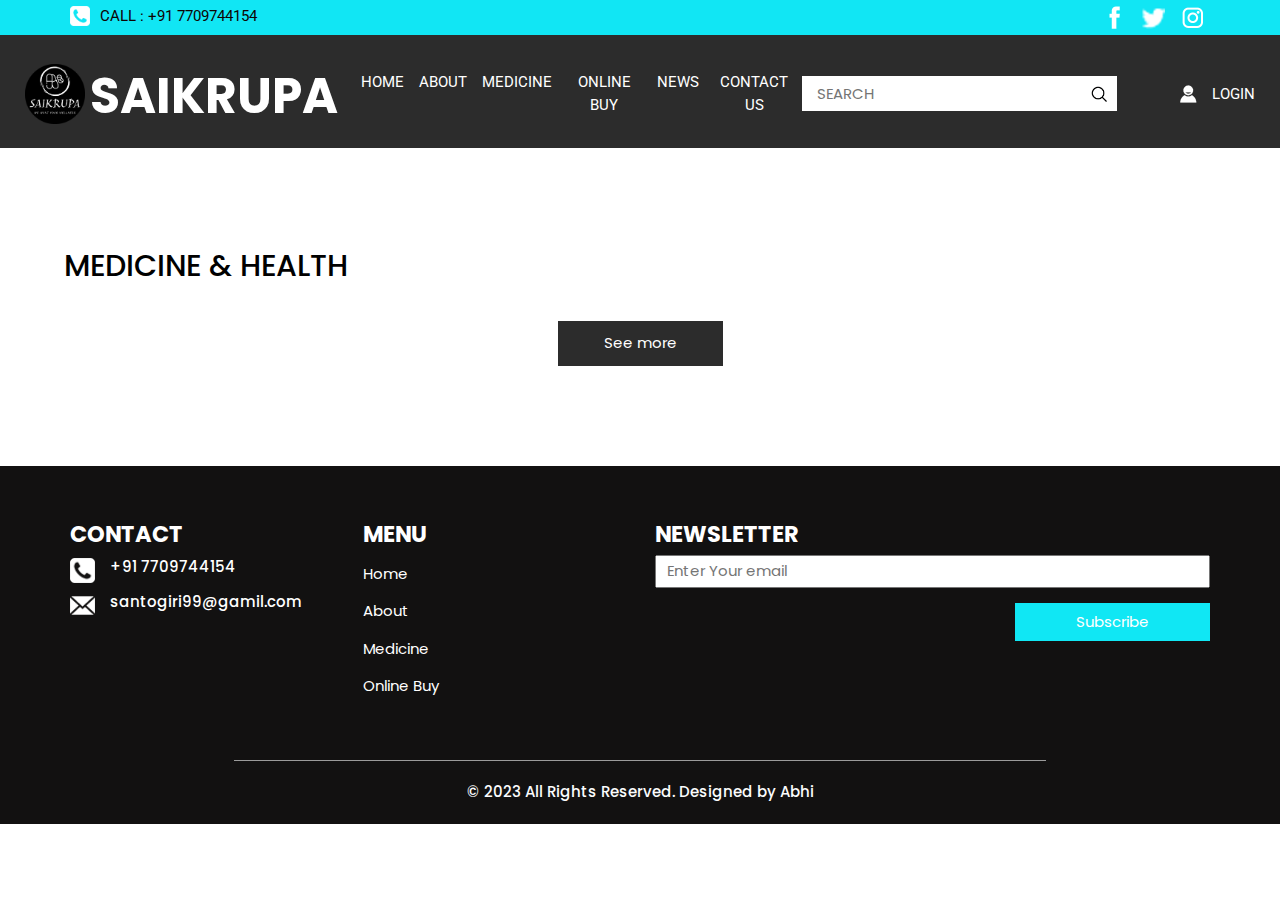
<file: Saikrupa Web/buy.html>
<!DOCTYPE html>
<html>

<head>
  <!-- Basic -->
  <meta charset="utf-8" />
  <meta http-equiv="X-UA-Compatible" content="IE=edge" />
  <!-- Mobile Metas -->
  <meta name="viewport" content="width=device-width, initial-scale=1, shrink-to-fit=no" />
  <!-- Site Metas -->
  <meta name="keywords" content="" />
  <meta name="description" content="" />
  <meta name="author" content="" />

  <title>SAIKRUPA</title>

  <!-- slider stylesheet -->
  <link rel="stylesheet" type="text/css"
    href="https://cdnjs.cloudflare.com/ajax/libs/OwlCarousel2/2.1.3/assets/owl.carousel.min.css" />

  <!-- font awesome style -->
  <link rel="stylesheet" href="https://cdnjs.cloudflare.com/ajax/libs/font-awesome/4.7.0/css/font-awesome.min.css">


  <!-- bootstrap core css -->
  <link rel="stylesheet" type="text/css" href="css/bootstrap.css" />

  <!-- fonts style -->
  <link href="https://fonts.googleapis.com/css?family=Poppins:400,600,700|Roboto:400,700&display=swap" rel="stylesheet">

  <!-- Custom styles for this template -->
  <link href="css/style.css" rel="stylesheet" />
  <!-- responsive style -->
  <link href="css/responsive.css" rel="stylesheet" />
</head>

<body class="sub_page">
  <div class="hero_area">
    <!-- header section strats -->
    <header class="header_section">
      <div class="container">
        <div class="top_contact-container">
          <div class="tel_container">
            <a href="">
              <img src="images/telephone-symbol-button.png" alt=""> Call : +91 7709744154
            </a>
          </div>
          <div class="social-container">
            <a href="">
              <img src="images/fb.png" alt="" class="s-1">
            </a>
            <a href="">
              <img src="images/twitter.png" alt="" class="s-2">
            </a>
            <a href="">
              <img src="images/instagram.png" alt="" class="s-3">
            </a>
          </div>
        </div>
      </div>
      <div class="container-fluid">
        <nav class="navbar navbar-expand-lg custom_nav-container pt-3">
          <a class="navbar-brand" href="index.html">
            <img src="images/logo.png" alt="">
            <span>
              SAIKRUPA
            </span>
          </a>
          <button class="navbar-toggler" type="button" data-toggle="collapse" data-target="#navbarSupportedContent"
            aria-controls="navbarSupportedContent" aria-expanded="false" aria-label="Toggle navigation">
            <span class="navbar-toggler-icon"></span>
          </button>

          <div class="collapse navbar-collapse" id="navbarSupportedContent">
            <div class="d-flex  flex-column flex-lg-row align-items-center w-100 justify-content-between">
              <ul class="navbar-nav  ">
                <li class="nav-item active">
                  <a class="nav-link" href="index.html">Home <span class="sr-only">(current)</span></a>
                </li>
                <li class="nav-item">
                  <a class="nav-link" href="about.html"> About </a>
                </li>
                <li class="nav-item">
                  <a class="nav-link" href="medicine.html"> Medicine </a>
                </li>
                <li class="nav-item">
                  <a class="nav-link" href="buy.html"> Online Buy </a>
                </li>
                <li class="nav-item">
                  <a class="nav-link" href="news.html"> News </a>
                </li>
                <li class="nav-item">
                  <a class="nav-link" href="contact.html">Contact us</a>
                </li>
              </ul>
              <form class="form-inline ">
                <input type="search" placeholder="Search">
                <button class="btn  my-2 my-sm-0 nav_search-btn" type="submit"></button>
              </form>
              <div class="login_btn-contanier ml-0 ml-lg-5">
                <a href="">
                  <img src="images/user.png" alt="">
                  <span>
                    Login
                  </span>
                </a>
              </div>
            </div>
          </div>

        </nav>
      </div>
    </header>
    <!-- end header section -->
  </div>





  <!-- health section -->

  <section class="health_section layout_padding">
    <div class="health_carousel-container">
      <h2 class="text-uppercase">
        Medicine & Health

      <!-- </h2>
      <div class="carousel-wrap layout_padding2">
        <div class="owl-carousel">
          <div class="item">
            <div class="box">
              <div class="btn_container">
                <a href="">
                  Buy Now
                </a>
              </div>
              <div class="img-box">
                <img src="images/p-1.jpg" alt="">
              </div>
              <div class="detail-box">
                <div class="star_container">
                  <i class="fa fa-star" aria-hidden="true"></i>
                  <i class="fa fa-star" aria-hidden="true"></i>
                  <i class="fa fa-star" aria-hidden="true"></i>
                  <i class="fa fa-star" aria-hidden="true"></i>
                  <i class="fa fa-star-o" aria-hidden="true"></i>

                </div>
                <div class="text">
                  <h6>
                    Health
                  </h6>
                  <h6 class="price">
                    <span>
                      $
                    </span>
                    30
                  </h6>
                </div>
              </div>
            </div>
            <div class="box">
              <div class="btn_container">
                <a href="">
                  Buy Now
                </a>
              </div>
              <div class="img-box">
                <img src="images/p-5.jpg" alt="">
              </div>
              <div class="detail-box">
                <div class="star_container">
                  <i class="fa fa-star" aria-hidden="true"></i>
                  <i class="fa fa-star" aria-hidden="true"></i>
                  <i class="fa fa-star" aria-hidden="true"></i>
                  <i class="fa fa-star" aria-hidden="true"></i>
                  <i class="fa fa-star-o" aria-hidden="true"></i>

                </div>
                <div class="text">
                  <h6>
                    Health
                  </h6>
                  <h6 class="price">
                    <span>
                      $
                    </span>
                    30
                  </h6>
                </div>
              </div>
            </div>
          </div>
          <div class="item">
            <div class="box">
              <div class="btn_container">
                <a href="">
                  Buy Now
                </a>
              </div>
              <div class="img-box">
                <img src="images/p-2.jpg" alt="">
              </div>
              <div class="detail-box">
                <div class="star_container">
                  <i class="fa fa-star" aria-hidden="true"></i>
                  <i class="fa fa-star" aria-hidden="true"></i>
                  <i class="fa fa-star" aria-hidden="true"></i>
                  <i class="fa fa-star" aria-hidden="true"></i>
                  <i class="fa fa-star-o" aria-hidden="true"></i>

                </div>
                <div class="text">
                  <h6>
                    Health
                  </h6>
                  <h6 class="price">
                    <span>
                      $
                    </span>
                    30
                  </h6>
                </div>
              </div>
            </div>
            <div class="box">
              <div class="btn_container">
                <a href="">
                  Buy Now
                </a>
              </div>
              <div class="img-box">
                <img src="images/p-5.jpg" alt="">
              </div>
              <div class="detail-box">
                <div class="star_container">
                  <i class="fa fa-star" aria-hidden="true"></i>
                  <i class="fa fa-star" aria-hidden="true"></i>
                  <i class="fa fa-star" aria-hidden="true"></i>
                  <i class="fa fa-star" aria-hidden="true"></i>
                  <i class="fa fa-star-o" aria-hidden="true"></i>

                </div>
                <div class="text">
                  <h6>
                    Health
                  </h6>
                  <h6 class="price">
                    <span>
                      $
                    </span>
                    30
                  </h6>
                </div>
              </div>
            </div>
          </div>
          <div class="item">
            <div class="box">
              <div class="btn_container">
                <a href="">
                  Buy Now
                </a>
              </div>
              <div class="img-box">
                <img src="images/p-3.jpg" alt="">
              </div>
              <div class="detail-box">
                <div class="star_container">
                  <i class="fa fa-star" aria-hidden="true"></i>
                  <i class="fa fa-star" aria-hidden="true"></i>
                  <i class="fa fa-star" aria-hidden="true"></i>
                  <i class="fa fa-star" aria-hidden="true"></i>
                  <i class="fa fa-star-o" aria-hidden="true"></i>

                </div>
                <div class="text">
                  <h6>
                    Health
                  </h6>
                  <h6 class="price">
                    <span>
                      $
                    </span>
                    30
                  </h6>
                </div>
              </div>
            </div>
            <div class="box">
              <div class="btn_container">
                <a href="">
                  Buy Now
                </a>
              </div>
              <div class="img-box">
                <img src="images/p-5.jpg" alt="">
              </div>
              <div class="detail-box">
                <div class="star_container">
                  <i class="fa fa-star" aria-hidden="true"></i>
                  <i class="fa fa-star" aria-hidden="true"></i>
                  <i class="fa fa-star" aria-hidden="true"></i>
                  <i class="fa fa-star" aria-hidden="true"></i>
                  <i class="fa fa-star-o" aria-hidden="true"></i>

                </div>
                <div class="text">
                  <h6>
                    Health
                  </h6>
                  <h6 class="price">
                    <span>
                      $
                    </span>
                    30
                  </h6>
                </div>
              </div>
            </div>
          </div>
          <div class="item">
            <div class="box">
              <div class="btn_container">
                <a href="">
                  Buy Now
                </a>
              </div>
              <div class="img-box">
                <img src="images/p-4.jpg" alt="">
              </div>
              <div class="detail-box">
                <div class="star_container">
                  <i class="fa fa-star" aria-hidden="true"></i>
                  <i class="fa fa-star" aria-hidden="true"></i>
                  <i class="fa fa-star" aria-hidden="true"></i>
                  <i class="fa fa-star" aria-hidden="true"></i>
                  <i class="fa fa-star-o" aria-hidden="true"></i>

                </div>
                <div class="text">
                  <h6>
                    Health
                  </h6>
                  <h6 class="price">
                    <span>
                      $
                    </span>
                    30
                  </h6>
                </div>
              </div>
            </div>
            <div class="box">
              <div class="btn_container">
                <a href="">
                  Buy Now
                </a>
              </div>
              <div class="img-box">
                <img src="images/p-5.jpg" alt="">
              </div>
              <div class="detail-box">
                <div class="star_container">
                  <i class="fa fa-star" aria-hidden="true"></i>
                  <i class="fa fa-star" aria-hidden="true"></i>
                  <i class="fa fa-star" aria-hidden="true"></i>
                  <i class="fa fa-star" aria-hidden="true"></i>
                  <i class="fa fa-star-o" aria-hidden="true"></i>

                </div>
                <div class="text">
                  <h6>
                    Health
                  </h6>
                  <h6 class="price">
                    <span>
                      $
                    </span>
                    30
                  </h6>
                </div>
              </div>
            </div>
          </div>
        </div>
      </div>
    </div>
    <div class="health_carousel-container">
      <h2 class="text-uppercase">
        Vitamins & Supplements


      </h2>
      <div class="carousel-wrap layout_padding2">
        <div class="owl-carousel owl-2">
          <div class="item">
            <div class="box">
              <div class="btn_container">
                <a href="">
                  Buy Now
                </a>
              </div>
              <div class="img-box">
                <img src="images/p-6.jpg" alt="">
              </div>
              <div class="detail-box">
                <div class="star_container">
                  <i class="fa fa-star" aria-hidden="true"></i>
                  <i class="fa fa-star" aria-hidden="true"></i>
                  <i class="fa fa-star" aria-hidden="true"></i>
                  <i class="fa fa-star" aria-hidden="true"></i>
                  <i class="fa fa-star-o" aria-hidden="true"></i>

                </div>
                <div class="text">
                  <h6>
                    Medicine
                  </h6>
                  <h6 class="price">
                    <span>
                      $
                    </span>
                    30
                  </h6>
                </div>
              </div>
            </div>
          </div>
          <div class="item">
            <div class="box">
              <div class="btn_container">
                <a href="">
                  Buy Now
                </a>
              </div>
              <div class="img-box">
                <img src="images/p-6.jpg" alt="">
              </div>
              <div class="detail-box">
                <div class="star_container">
                  <i class="fa fa-star" aria-hidden="true"></i>
                  <i class="fa fa-star" aria-hidden="true"></i>
                  <i class="fa fa-star" aria-hidden="true"></i>
                  <i class="fa fa-star" aria-hidden="true"></i>
                  <i class="fa fa-star-o" aria-hidden="true"></i>

                </div>
                <div class="text">
                  <h6>
                    Medicine
                  </h6>
                  <h6 class="price">
                    <span>
                      $
                    </span>
                    30
                  </h6>
                </div>
              </div>
            </div>
          </div>
          <div class="item">
            <div class="box">
              <div class="btn_container">
                <a href="">
                  Buy Now
                </a>
              </div>
              <div class="img-box">
                <img src="images/p-6.jpg" alt="">
              </div>
              <div class="detail-box">
                <div class="star_container">
                  <i class="fa fa-star" aria-hidden="true"></i>
                  <i class="fa fa-star" aria-hidden="true"></i>
                  <i class="fa fa-star" aria-hidden="true"></i>
                  <i class="fa fa-star" aria-hidden="true"></i>
                  <i class="fa fa-star-o" aria-hidden="true"></i>

                </div>
                <div class="text">
                  <h6>
                    Medicine
                  </h6>
                  <h6 class="price">
                    <span>
                      $
                    </span>
                    30
                  </h6>
                </div>
              </div>
            </div>
          </div>
          <div class="item">
            <div class="box">
              <div class="btn_container">
                <a href="">
                  Buy Now
                </a>
              </div>
              <div class="img-box">
                <img src="images/p-6.jpg" alt="">
              </div>
              <div class="detail-box">
                <div class="star_container">
                  <i class="fa fa-star" aria-hidden="true"></i>
                  <i class="fa fa-star" aria-hidden="true"></i>
                  <i class="fa fa-star" aria-hidden="true"></i>
                  <i class="fa fa-star" aria-hidden="true"></i>
                  <i class="fa fa-star-o" aria-hidden="true"></i>

                </div>
                <div class="text">
                  <h6>
                    Medicine
                  </h6>
                  <h6 class="price">
                    <span>
                      $
                    </span>
                    30
                  </h6>
                </div>
              </div>
            </div>
          </div>
        </div> -->
      </div>
    </div>
    <div class="d-flex justify-content-center">
      <a href="">
        See more
      </a>
    </div>
  </section>

  <!-- end health section -->



  <!-- info section -->
  <section class="info_section layout_padding2">
    <div class="container">
      <div class="row">
        <div class="col-md-3">
          <div class="info_contact">
            <h4>
              Contact
            </h4>
            <div class="box">
              <div class="img-box">
                <img src="images/telephone-symbol-button.png" alt="">
              </div>
              <div class="detail-box">
                <h6>
                  +91 7709744154
                </h6>
              </div>
            </div>
            <div class="box">
              <div class="img-box">
                <img src="images/email.png" alt="">
              </div>
              <div class="detail-box">
                <h6>
                  santogiri99@gamil.com
                </h6>
              </div>
            </div>
          </div>
        </div>
        <div class="col-md-3">
          <div class="info_menu">
            <h4>
              Menu
            </h4>
            <ul class="navbar-nav  ">
              <li class="nav-item active">
                <a class="nav-link" href="index.html">Home <span class="sr-only">(current)</span></a>
              </li>
              <li class="nav-item">
                <a class="nav-link" href="about.html"> About </a>
              </li>
              <li class="nav-item">
                <a class="nav-link" href="medicine.html"> Medicine </a>
              </li>
              <li class="nav-item">
                <a class="nav-link" href="buy.html"> Online Buy </a>
              </li>
            </ul>
          </div>
        </div>
        <div class="col-md-6">
          <div class="info_news">
            <h4>
              newsletter
            </h4>
            <form action="">
              <input type="text" placeholder="Enter Your email">
              <div class="d-flex justify-content-center justify-content-md-end mt-3">
                <button>
                  Subscribe
                </button>
              </div>
            </form>
          </div>
        </div>
      </div>
    </div>
  </section>


  <!-- end info section -->

  <!-- footer section -->
  <section class="container-fluid footer_section">
    <p>
      &copy; 2023 All Rights Reserved. 
      <a href="https://www.instagram.com/invites/contact/?i=1m3100rkpqv17&utm_content=m6cy2p0">Designed by Abhi</a>
    </p>
  </section>
  <!-- footer section -->

  <script type="text/javascript" src="js/jquery-3.4.1.min.js"></script>
  <script type="text/javascript" src="js/bootstrap.js"></script>
  <script type="text/javascript" src="https://cdnjs.cloudflare.com/ajax/libs/OwlCarousel2/2.2.1/owl.carousel.min.js">
  </script>
  <script type="text/javascript">
    $(".owl-carousel").owlCarousel({
      loop: true,
      margin: 10,
      nav: true,
      navText: [],
      autoplay: true,
      responsive: {
        0: {
          items: 1
        },
        600: {
          items: 2
        },
        1000: {
          items: 4
        }
      }
    });
  </script>
  <script type="text/javascript">
    $(".owl-2").owlCarousel({
      loop: true,
      margin: 10,
      nav: true,
      navText: [],
      autoplay: true,

      responsive: {
        0: {
          items: 1
        },
        600: {
          items: 2
        },
        1000: {
          items: 4
        }
      }
    });
  </script>
</body>

</html>
</file>
<file: Saikrupa Web/css/style.css>
body {
  font-family: "Poppins", sans-serif;
  color: #000000;
  background-color: #ffffff;
}

.layout_padding {
  padding: 100px 0;
}

.layout_padding2 {
  padding: 55px 0;
}

.layout_padding2-top {
  padding-top: 55px;
}

.layout_padding2-bottom {
  padding-bottom: 55px;
}

.layout_padding-top {
  padding-top: 100px;
}

.layout_padding-bottom {
  padding-bottom: 100px;
}

.custom_heading-container {
  display: -webkit-box;
  display: -ms-flexbox;
  display: flex;
  -webkit-box-pack: center;
      -ms-flex-pack: center;
          justify-content: center;
}

.custom_heading-container h2 {
  text-transform: uppercase;
  position: relative;
}

.custom_heading-container h2::after {
  content: "";
  position: absolute;
  bottom: -5px;
  left: 50%;
  -webkit-transform: translateX(-50%);
          transform: translateX(-50%);
  width: 50px;
  height: 5px;
  background-color: #10e7f4;
}

/*header section*/
.hero_area {
  height: 100vh;
  background-image: url(../images/hero-bg.jpg);
}

.sub_page .hero_area {
  height: auto;
}

.hero_area.sub_pages {
  height: auto;
}

.header_section .top_contact-container {
  display: -webkit-box;
  display: -ms-flexbox;
  display: flex;
  -webkit-box-pack: justify;
      -ms-flex-pack: justify;
          justify-content: space-between;
  padding: 5px 0;
  font-family: 'Roboto', sans-serif;
}

.header_section .top_contact-container .tel_container a {
  color: #0f0303;
  text-transform: uppercase;
  display: -webkit-box;
  display: -ms-flexbox;
  display: flex;
  -webkit-box-align: center;
      -ms-flex-align: center;
          align-items: center;
}

.header_section .top_contact-container .tel_container a img {
  width: 20px;
  margin-right: 10px;
}

.header_section .top_contact-container .social-container img {
  margin: 0 5px;
}

.header_section .top_contact-container .social-container img.s-1 {
  width: 25px;
}

.header_section .top_contact-container .social-container img.s-2 {
  width: 25px;
}

.header_section .top_contact-container .social-container img.s-3 {
  width: 25px;
}

.header_section .container-fluid {
  background-color: #2c2c2c;
}

.header_section .container-fluid {
  padding-right: 25px;
  padding-left: 25px;
}

.header_section .nav_container {
  margin: 0 auto;
}

.custom_nav-container.navbar-expand-lg .navbar-nav .nav-link {
  /* padding: 10px 25px; */
  color: #ffffff;
  text-align: center;
  text-transform: uppercase;
  font-family: 'Roboto', sans-serif;
}

a,
a:hover,
a:focus {
  text-decoration: none;
}

a:hover,
a:focus {
  color: initial;
}

.btn,
.btn:focus {
  outline: none !important;
  -webkit-box-shadow: none;
          box-shadow: none;
}

.navbar-brand,
.navbar-brand:hover {
  text-transform: uppercase;
  font-weight: bold;
  font-size: 24px;
  color: #fafcfd;
}

.custom_nav-container .nav_search-btn {
  background-image: url(../images/search-icon.png);
  background-size: 18px;
  background-repeat: no-repeat;
  background-position: center;
  width: 35px;
  height: 35px;
  padding: 0;
  border: none;
  border-radius: 0;
}

.login_btn-contanier a {
  text-transform: uppercase;
  color: #ffffff;
  display: -webkit-box;
  display: -ms-flexbox;
  display: flex;
  -webkit-box-align: center;
      -ms-flex-align: center;
          align-items: center;
  font-family: 'Roboto', sans-serif;
}

.login_btn-contanier a img {
  margin-right: 15px;
}

.navbar-brand {
  display: -webkit-box;
  display: -ms-flexbox;
  display: flex;
  -webkit-box-align: center;
      -ms-flex-align: center;
          align-items: center;
}

.navbar-brand img {
  width: 60px;
  margin-right: 5px;
}

.navbar-brand span {
  font-size: 49px;
  font-weight: 700;
  color: #ffffff;
  margin-top: 5px;
}

.custom_nav-container {
  z-index: 99999;
  padding: 10px 0;
}

.custom_nav-container .form-inline {
  -webkit-box-flex: 1;
      -ms-flex-positive: 1;
          flex-grow: 1;
  -ms-flex-wrap: nowrap;
      flex-wrap: nowrap;
}

.custom_nav-container .form-inline input {
  width: 84%;
  border: none;
  outline: none;
  padding: 4px;
  padding-left: 15px;
  text-transform: uppercase;
  height: 35px;
  background-color: #ffffff;
}

.custom_nav-container .form-inline button {
  background-color: #ffffff;
}

.custom_nav-container .navbar-toggler {
  outline: none;
}

.custom_nav-container .navbar-toggler .navbar-toggler-icon {
  background-image: url(../images/menu.png);
  background-size: 42px;
}

/*end header section*/
/* slider section */
.card{
  max-width: 91vw;
  margin: 37px auto;
  font-family:  'Ubuntu', sans-serif;
  text-transform: uppercase;
  
}

.cards{
   
  overflow: hidden;
}

.card-item{
  display: inline-flex;
  justify-content: center;
  flex-direction: column;
  margin: 13px 20px;
  
}

.my-1{
  font-size:20px;
  color: #ff253a;

}






.slider_section {
  height: 100%;
  display: -webkit-box;
  display: -ms-flexbox;
  display: flex;
  -webkit-box-align: center;
      -ms-flex-align: center;
          align-items: center;
  padding-bottom: 75px;
}

.slider_section .img-box img {
  width: 100%;
}

.slider_section .detail-box h1 {
  color: #2c2c2c;
}

.slider_section .detail-box h1 span {
  font-size: 4rem;
  color: #313131;
  font-weight: bold;
}

.slider_section .detail-box p {
  color: #474646;
}

.slider_section .detail-box a {
  display: inline-block;
  padding: 10px 45px;
  background-color: #2c2c2c;
  border: 1px solid #2c2c2c;
  color: #ffffff;
  margin-top: 35px;
  margin-bottom: 45px;
}

.slider_section .detail-box a:hover {
  background-color: transparent;
  color: #2c2c2c;
}

.slider_section #carouselExampleIndicators {
  width: 100%;
}

.slider_section .carousel-control-prev,
.slider_section .carousel-control-next {
  position: absolute;
  left: 2.5%;
  width: 45px;
  height: 45px;
  border: none;
  border-radius: 100%;
  opacity: 1;
  background-repeat: no-repeat;
  background-size: 12px;
  background-position: center;
  background-color: #2c2c2c;
  -webkit-transform: translateY(-50%) translatex(0);
          transform: translateY(-50%) translatex(0);
}

.slider_section .carousel-control-prev:hover,
.slider_section .carousel-control-next:hover {
  background-color: #ffffff;
  width: 55px;
  height: 55px;
  -webkit-transform: translateY(-50%) translatex(-5px);
          transform: translateY(-50%) translatex(-5px);
}

.slider_section .carousel-control-prev {
  top: 47%;
  background-image: url(../images/left-arrow.png);
}

.slider_section .carousel-control-prev:hover {
  background-image: url(../images/left-arrow-blue.png);
}

.slider_section .carousel-control-next {
  top: 62%;
  background-image: url(../images/right-arrow.png);
}

.slider_section .carousel-control-next:hover {
  background-image: url(../images/right-arrow-blue.png);
}

.slider_section .carousel-indicators {
  bottom: -75px;
}

.slider_section .carousel-indicators li {
  margin: 0;
  height: 1px;
  opacity: 1;
  width: 40px;
}

.slider_section .carousel-indicators li.active {
  height: 5px;
  margin-top: -2px;
  width: 45px;
}

.feature_section .feature_container {
  display: -webkit-box;
  display: -ms-flexbox;
  display: flex;
  -ms-flex-wrap: wrap;
      flex-wrap: wrap;
  -webkit-box-pack: justify;
      -ms-flex-pack: justify;
          justify-content: space-between;
  text-align: center;
}

.feature_section .feature_container .box {
  display: -webkit-box;
  display: -ms-flexbox;
  display: flex;
  width: 350px;
  min-width: 350px;
  -webkit-box-orient: vertical;
  -webkit-box-direction: normal;
      -ms-flex-direction: column;
          flex-direction: column;
  -webkit-box-align: center;
      -ms-flex-align: center;
          align-items: center;
  margin: 30px auto;
}

.feature_section .feature_container .box .img-box {
  border: 1px solid #000000;
  width: 85px;
  padding: 15px;
  border-radius: 3px;
}

.feature_section .feature_container .box .img-box svg {
  width: 100%;
  height: auto;
}

.feature_section .feature_container .box .detail-box {
  margin-top: 15px;
}

.feature_section .feature_container .box .detail-box h5 {
  text-transform: uppercase;
  font-weight: bold;
}

.feature_section .feature_container .box:hover .img-box {
  border: 1px solid #10e7f4;
}

.feature_section .feature_container .box:hover .img-box svg {
  fill: #10e7f4;
}

.discount_section {
  background-color: #1e1d1d;
  color: #ffffff;
}

.discount_section .row {
  -webkit-box-align: center;
      -ms-flex-align: center;
          align-items: center;
}

.discount_section .row .col-lg-7 {
  padding: 0;
}

.discount_section .detail-box {
  padding: 45px 0;
}

.discount_section .detail-box h2 {
  text-transform: uppercase;
  font-size: 2.5rem;
  font-weight: bold;
}

.discount_section .detail-box h2 span {
  color: #10e7f4;
}

.discount_section .detail-box p {
  margin-top: 25px;
}

.discount_section .detail-box a {
  display: inline-block;
  padding: 10px 45px;
  background-color: #10e7f4;
  border: 1px solid #10e7f4;
  color: #ffffff;
  margin-top: 35px;
}

.discount_section .detail-box a:hover {
  background-color: transparent;
  color: #10e7f4;
}

.discount_section .img-box img {
  width: 100%;
}

.health_section .health_carousel-container {
  width: 90%;
  margin: 0 auto;
}

.health_section a {
  display: inline-block;
  padding: 10px 45px;
  background-color: #2c2c2c;
  border: 1px solid #2c2c2c;
  color: #ffffff;
  margin-top: 30px;
}

.health_section a:hover {
  background-color: transparent;
  color: #2c2c2c;
}

.health_section .box {
  display: -webkit-box;
  display: -ms-flexbox;
  display: flex;
  -webkit-box-orient: vertical;
  -webkit-box-direction: normal;
      -ms-flex-direction: column;
          flex-direction: column;
  -webkit-box-align: center;
      -ms-flex-align: center;
          align-items: center;
  /* width: 300px;
  height: 360px; */
  -webkit-box-pack: justify;
      -ms-flex-pack: justify;
          justify-content: space-between;
  border: 1px solid #a6a6a6;
  margin: 20px 0;
  font-family: 'Roboto', sans-serif;
}

.health_section .box .img-box img {
  width: 100%;
}

.health_section .box .btn_container {
  width: 100%;
}

.health_section .box .btn_container a {
  display: inline-block;
  padding: 8px 15px;
  background-color: #2c2c2c;
  border: 1px solid #2c2c2c;
  color: #ffffff;
  margin: -0.5px 0 0 -0.5px;
}

.health_section .box .btn_container a:hover {
  background-color: transparent;
  color: #2c2c2c;
}

.health_section .box .btn_container a:hover {
  background-color: #10e7f4;
  color: #ffffff;
  border-color: transparent;
}

.health_section .box .detail-box {
  width: 100%;
  display: -webkit-box;
  display: -ms-flexbox;
  display: flex;
  -webkit-box-pack: justify;
      -ms-flex-pack: justify;
          justify-content: space-between;
  padding: 0 15px;
}

.health_section .box .detail-box .star_container {
  color: #f5c608;
}

.health_section .box .detail-box .text {
  display: -webkit-box;
  display: -ms-flexbox;
  display: flex;
}

.health_section .box .detail-box .text h6 {
  text-transform: uppercase;
}

.health_section .box .detail-box .text h6.price {
  font-weight: bold;
  margin-left: 15px;
}

.health_section .box .detail-box .text h6.price span {
  color: #10e7f4;
}

.health_section .owl-carousel .owl-nav.disabled {
  display: block;
}

.health_section .owl-carousel .owl-nav.disabled > div {
  position: absolute;
  top: -65px;
  background-color: #2c2c2c;
  width: 50px;
  height: 50px;
  background-size: 10px;
  background-position: center;
  background-repeat: no-repeat;
}

.health_section .owl-carousel .owl-nav.disabled > div:hover {
  background-color: #10e7f4;
}

.health_section .owl-carousel .owl-nav.disabled .owl-prev {
  background-image: url(../images/prev.png);
  right: 95px;
}

.health_section .owl-carousel .owl-nav.disabled .owl-next {
  background-image: url(../images/next.png);
  right: 35px;
}

.about_section {
  background-color: #f9f9f9;
  text-align: center;
}

.about_section .container {
  display: -webkit-box;
  display: -ms-flexbox;
  display: flex;
  -webkit-box-orient: vertical;
  -webkit-box-direction: normal;
      -ms-flex-direction: column;
          flex-direction: column;
  -webkit-box-align: center;
      -ms-flex-align: center;
          align-items: center;
}

.about_section .container .img-box {
  margin: 45px 0;
  margin-left: 40px;
}

.about_section .container .img-box img {
  width: 100%;
}

.about_section .container .detail-box a {
  display: inline-block;
  padding: 10px 45px;
  background-color: #2c2c2c;
  border: 1px solid #2c2c2c;
  color: #ffffff;
  margin-top: 35px;
}

.about_section .container .detail-box a:hover {
  background-color: transparent;
  color: #2c2c2c;
}

.client_section .client_container {
  width: 550px;
  margin: 0 auto;
  text-align: center;
}

.client_section .client_container .client_detail {
  border: 1px solid #000000;
  padding: 25px 20px;
}

.client_section .client_container .client_detail p {
  margin: 0;
}

.client_section .client_container .client_box {
  margin-top: 35px;
}

.client_section .client_container .client_box .name {
  margin-top: 25px;
}

.client_section .client_container .client_box .name h5 {
  text-transform: uppercase;
}

.client_section .client_container .client_box .name h6 {
  display: -webkit-box;
  display: -ms-flexbox;
  display: flex;
  -webkit-box-orient: vertical;
  -webkit-box-direction: normal;
      -ms-flex-direction: column;
          flex-direction: column;
  -webkit-box-align: center;
      -ms-flex-align: center;
          align-items: center;
  color: #2deaf5;
}

.client_section .client_container .client_box .name h6 img {
  margin-top: 5px;
}

.client_section .carousel-indicators {
  -webkit-box-align: center;
      -ms-flex-align: center;
          align-items: center;
  bottom: -25px;
}

.client_section .carousel-indicators li {
  margin: 3px;
  width: 20px;
  height: 20px;
  opacity: 1;
  background-color: #10e7f4;
  border-radius: 100%;
  position: relative;
}

.client_section .carousel-indicators li::before {
  content: "";
  width: 35%;
  height: 35%;
  position: absolute;
  top: 50%;
  left: 50%;
  -webkit-transform: translate(-50%, -50%);
          transform: translate(-50%, -50%);
  background-color: #ffffff;
  border-radius: 100%;
}

.client_section .carousel-indicators li.active {
  background-color: #161616;
  width: 15px;
  height: 15px;
}

.client_section .carousel-indicators li.active::before {
  display: none;
}

.contact_section .custom_heading-container {
  -webkit-box-pack: start;
      -ms-flex-pack: start;
          justify-content: start;
}

.contact_section .custom_heading-container h2::after {
  left: 0;
  -webkit-transform: none;
          transform: none;
}

.contact_section .form_contaier form .form-group {
  margin-bottom: 20px;
}

.contact_section .form_contaier form .form-control {
  border-radius: 0;
  height: 35px;
  -webkit-box-shadow: none;
          box-shadow: none;
}

.contact_section .form_contaier form .form-control#exampleInputMessage {
  height: 100px;
}

.contact_section .form_contaier form button {
  display: inline-block;
  padding: 10px 50px;
  background-color: #121313;
  border: 1px solid #121313;
  color: #ffffff;
  border-radius: 5px;
  margin-top: 15px;
}

.contact_section .form_contaier form button:hover {
  background-color: transparent;
  color: #121313;
}

.contact_section .detail-box {
  background-image: url(../images/contact-bg.jpg);
  color: #000;
  padding: 140px 15%;
  text-align: center;
  margin-top: 30px;
}

.contact_section .detail-box h3 {
  font-weight: bold;
  font-size: 32px;
}

.contact_section .detail-box p {
  margin-top: 25px;
}

.info_section {
  background-color: #121111;
  color: #ffffff;
}

.info_section h4 {
  text-transform: uppercase;
  font-weight: bold;
}

.info_section .info_contact .box {
  margin: 10px 0;
  display: -webkit-box;
  display: -ms-flexbox;
  display: flex;
}

.info_section .info_contact .box .img-box {
  margin-right: 15px;
}

.info_section .info_contact .box .img-box img {
  width: 25px;
}

.info_section .info_menu .navbar-nav .nav-item .nav-link {
  color: #ffffff;
}

.info_section .info_news form input {
  width: 100%;
  padding: 3px 10px;
}

.info_section .info_news form button {
  display: inline-block;
  padding: 7px 60px;
  background-color: #10e7f4;
  border: 1px solid #10e7f4;
  color: #ffffff;
}

.info_section .info_news form button:hover {
  background-color: transparent;
  color: #10e7f4;
}

/* footer section*/
.footer_section {
  background-color: #121111;
  font-weight: 500;
}

.footer_section p {
  color: #fbfcfd;
  margin: 0;
  text-align: center;
  padding: 20px;
  border-top: 1px solid #9b9b9b;
  width: 65%;
  margin: 0 auto;
}

.footer_section a {
  color: #fbfcfd;
}
.table thead tr th{
       border: 2px solid black;
}
.table tbody tr td {
  border: 1px solid black;
}

/* end footer section*/
/*# sourceMappingURL=style.css.map */
</file>
<file: Saikrupa Web/css/responsive.css>
@media (max-width: 1120px) {


    .custom_nav-container .form-inline input {
        display: none;
    }

}

@media (max-width: 992px) {
    .login_btn-contanier {
        margin: 15px 0;
    }

    .hero_area {
        height: auto;
    }

    .slider_section.position-relative {
        padding: 120px 0;
    }
}

@media (max-width: 768px) {

    .slider_section .carousel-control-prev,
    .slider_section .carousel-control-next {
        display: none;
    }

    .slider_section .detail-box {
        margin-top: 20px;
        text-align: center;
    }

    .discount_section .detail-box {
        text-align: center;
    }

    .client_section .client_container {
        width: 95%;
    }

    .contact_section {
        padding-left: 15px;
        padding-right: 15px;
    }

    .contact_section .detail-box {
        margin: 0 -15px;
        margin-top: 25px;
    }

    .info_section {
        text-align: center;
    }

    .info_section .row>div {
        margin: 25px 0;
    }

    .info_section .info_contact .box {
        justify-content: center;
    }

    .footer_section p {
        width: auto;
    }
}

@media (max-width: 576px) {
    .health_section .box {
        width: auto;
        margin-right: 5px;
    }
}

@media (max-width: 480px) {}

@media (max-width: 420px) {}

@media (max-width: 360px) {
    .top_contact-container {
        display: none !important;
    }
}

@media (min-width: 1200px) {
    .container {
        max-width: 1170px;
    }
}
@media only screen and (max-width:800px)
 {
    
    .table thead{
        width: 50%;
        font-size: 20px;
    }
    .table tbody{
        width: 50%;
        font-size: 22px;
    }
    .table,.table tbody,.table tr,.table td{
        width: 95%;
        padding-left: 0px;
        padding-right: 0px;
        margin-left: 0px;
        margin-right: 0px;
        
    }
}
</file>
